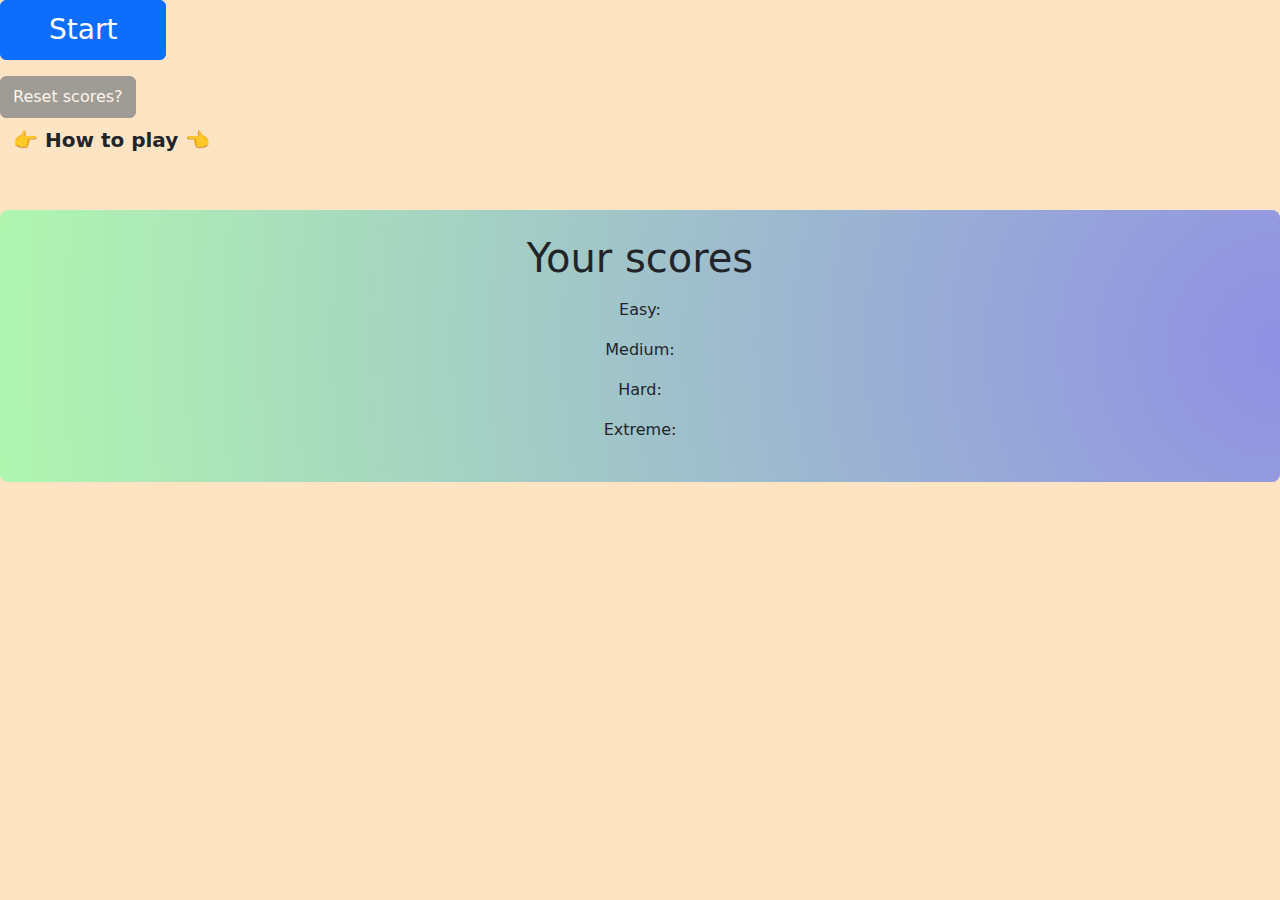
<file: index.html>
<!DOCTYPE html>
<html lang="en">
  <head>
    <!-- Meta Tags -->
    <meta charset="UTF-8">
    <meta name="author" content="Andy Agyei-Dwumah">
    <meta
      name="keywords"
      content="web game, prizes and traps, timer game, collect and click, score-based play"
    >
    <meta
      name="description"
      content="Prize Hunt Frenzy is a fast-paced web-based game where you click to collect prizes and avoid traps. Race against the clock across four difficulty levels—Easy to Extreme—to score as many points as you can in 30 seconds!"
    >
    <meta name="viewport" content="width=device-width, initial-scale=1.0">
    <!-- End Meta Tags -->
    <link rel="canonical" href="https://prize-hunt-frenzy.netlify.app/">
    <!-- Open Graph Protocol -->
    <meta property="og:title" content="Prize Hunt Frenzy">
    <meta property="og:type" content="website">
    <meta property="og:url" content="https://prize-hunt-frenzy.netlify.app/">
    <meta property="og:image" content="https://prize-hunt-frenzy.netlify.app/assets/og_image.png">
    <meta property="og:image:width" content="1200">
    <meta property="og:image:height" content="630">
    <meta
      property="og:image:alt"
      content="Prize Hunt Frenzy text overlaid on red and blue squares of different sizes."
    >
    <meta
      property="og:description"
      content="Prize Hunt Frenzy is a fast-paced web-based game where you click to collect prizes and avoid traps. Race against the clock across four difficulty levels—Easy to Extreme—to score as many points as you can in 30 seconds!"
    >
    <meta property="og:locale" content="en_GB">
    <meta property="og:site_name" content="Prize Hunt Frenzy">
    <!-- End Open Graph Protocol -->
    <!-- Twitter Meta Tags -->
    <meta name="twitter:card" content="summary_large_image">
    <meta property="twitter:domain" content="prize-hunt-frenzy.netlify.app">
    <meta property="twitter:url" content="https://prize-hunt-frenzy.netlify.app/">
    <meta name="twitter:title" content="Prize Hunt Frenzy">
    <meta name="twitter:description" content="Prize Hunt Frenzy is a fast-paced web-based game where you click to collect prizes and avoid traps. Race against the clock across four difficulty levels—Easy to Extreme—to score as many points as you can in 30 seconds!">
    <meta name="twitter:image" content="https://prize-hunt-frenzy.netlify.app/assets/og_image.png">
    <!-- End Twitter Meta Tags -->
    <!-- Bootstrap CSS -->
    <link
      href="https://cdn.jsdelivr.net/npm/bootstrap@5.3.3/dist/css/bootstrap.min.css"
      rel="stylesheet"
      integrity="sha384-QWTKZyjpPEjISv5WaRU9OFeRpok6YctnYmDr5pNlyT2bRjXh0JMhjY6hW+ALEwIH"
      crossorigin="anonymous"
    >
    <!-- End Bootstrap CSS -->
    <link href="styles.css" rel="stylesheet" type="text/css">
    <!-- Favicon -->
    <link
      rel="apple-touch-icon"
      sizes="180x180"
      href="/assets/apple-touch-icon.png"
    >
    <link
      rel="icon"
      type="image/png"
      sizes="32x32"
      href="/assets/favicon-32x32.png"
    >
    <link
      rel="icon"
      type="image/png"
      sizes="16x16"
      href="/assets/favicon-16x16.png"
    >
    <link rel="manifest" href="/assets/site.webmanifest">
    <!-- End Favicon -->
    <title>Prize Hunt Frenzy</title>
    <script src="script.js" defer></script>
  </head>
  <body>
    <!-- Start Page Wrapper -->
    <div class="start-page-wrapper">
      <div class="start-btn-wrapper">
        <div class="mb-3">
          <button
            type="button"
            class="btn btn-primary py-2 px-5 fs-3 start-btn"
            data-bs-toggle="modal"
            data-bs-target="#select-difficulty-modal"
          >
            Start
          </button>
        </div>
        <div class="reset-btn-wrapper">
          <button
            type="button"
            id="reset-btn"
            class="btn btn-secondary py-2 fs-6"
          >
            Reset scores?
          </button>
        </div>
        <div class="how-to-play-btn-wrapper">
          <button
            class="btn fs-5 how-to-play-btn"
            data-bs-toggle="modal"
            data-bs-target="#how-to-play-modal"
            >
            <strong>👉 How to play 👈</strong>
          </button>
        </div>
        <div class="scores-wrapper mt-5 p-4">
          <h1 class="mb-3">Your scores</h1>
          <!-- Capitalisation is necessary here to allow easy access in JS file -->
          <p id="Easy-score-js">Easy:</p>
          <p id="Medium-score-js">Medium:</p>
          <p id="Hard-score-js">Hard:</p>
          <p id="Extreme-score-js">Extreme:</p>
        </div>
      </div>
    </div>
    <!-- End Start Page Wrapper -->
    <!-- How To Play Modal -->
    <div
      class="modal fade"
      id="how-to-play-modal"
      tabindex="-1"
      role="dialog"
      aria-hidden="true"
      >
      <div class="modal-dialog">
        <div class="modal-content">
          <div class="modal-header">
            <hgroup>
              <h2>Game objective</h2>
              <p>Collect as many prizes as possible within 30 seconds!</p>
            </hgroup>
          </div>
          <div class="modal-body">
            <ul class="game-instructions-list">
              <li>Prizes &#x28;red squares&#x29; and traps &#x28;blue squares&#x29; appear at random positions and intervals</li>
              <li>Prizes and traps stay on the board for a random duration</li>
              <li>Clicking on a prize increases your score by 3 points</li>
              <li>Clicking on a trap ends the game immediately with a score of -100</li>
              <li>The game ends automatically after 30 seconds</li>
            </ul>
          </div>
          <div class="modal-footer">
            <button
            type="button"
            class="btn btn-secondary"
            data-bs-dismiss="modal"
          >
            Close
          </button>
          </div>
        </div>
      </div>
    </div>
    <!-- End How To Play Modal -->
    <!-- Select Difficulty Modal -->
    <div
      class="modal fade"
      id="select-difficulty-modal"
      tabindex="-1"
      role="dialog"
      aria-hidden="true"
    >
      <div class="modal-dialog">
        <div class="modal-content">
          <div class="modal-body">
            <form method="get" id="modal-form" aria-label="Select difficulty">
              <fieldset>
                <legend>Select difficulty</legend>
                <div class="input-wrapper">
                  <div>
                    <input
                      type="radio"
                      id="easy"
                      name="difficulty"
                      value="Easy"
                    >
                    <label for="easy">Easy</label>
                  </div>
                  <div>
                    <input
                      type="radio"
                      id="medium"
                      name="difficulty"
                      value="Medium"
                    >
                    <label for="medium">Medium</label>
                  </div>
                  <div>
                    <input
                      type="radio"
                      id="hard"
                      name="difficulty"
                      value="Hard"
                    >
                    <label for="hard">Hard</label>
                  </div>
                  <div>
                    <input
                      type="radio"
                      id="extreme"
                      name="difficulty"
                      value="Extreme"
                    >
                    <label for="extreme">Extreme</label>
                  </div>
                </div>
              </fieldset>
            </form>
          </div>
          <div class="modal-footer">
            <button
              type="button"
              class="btn btn-secondary"
              data-bs-dismiss="modal"
            >
              Close
            </button>
            <button
              type="submit"
              form="modal-form"
              class="btn btn-primary"
              data-bs-dismiss="modal"
            >
              Go
            </button>
          </div>
        </div>
      </div>
    </div>
    <!-- End Select Difficulty Modal -->
    <main class="container-xl py-3" id="main">
      <div class="row mb-3 mb-xl-0">
        <div class="col-xl-2">
          <div class="timer-score-wrapper">
            <p role="timer">Time remaining: <span class="time-js"></span></p>
            <p>Score: <span class="score-js"></span></p>
            <p>Best score: <span class="best-score-js"></span></p>
          </div>
        </div>
        <div class="col-xl-10">
          <div class="ms-xl-auto legend-wrapper">
            <div class="prize-legend ms-xl-auto">Prize</div>
            <div class="trap-legend ms-xl-auto">Trap</div>
          </div>
        </div>
      </div>
      <div class="row">
        <div class="col-md-8 mx-auto px-0">
          <div id="game-board-wrapper-js"></div>
        </div>
      </div>
    </main>
    <!-- Bootstrap JS -->
    <script
      src="https://cdn.jsdelivr.net/npm/bootstrap@5.0.2/dist/js/bootstrap.bundle.min.js"
      integrity="sha384-MrcW6ZMFYlzcLA8Nl+NtUVF0sA7MsXsP1UyJoMp4YLEuNSfAP+JcXn/tWtIaxVXM"
      crossorigin="anonymous"
    ></script>
  </body>
</html>
</file>
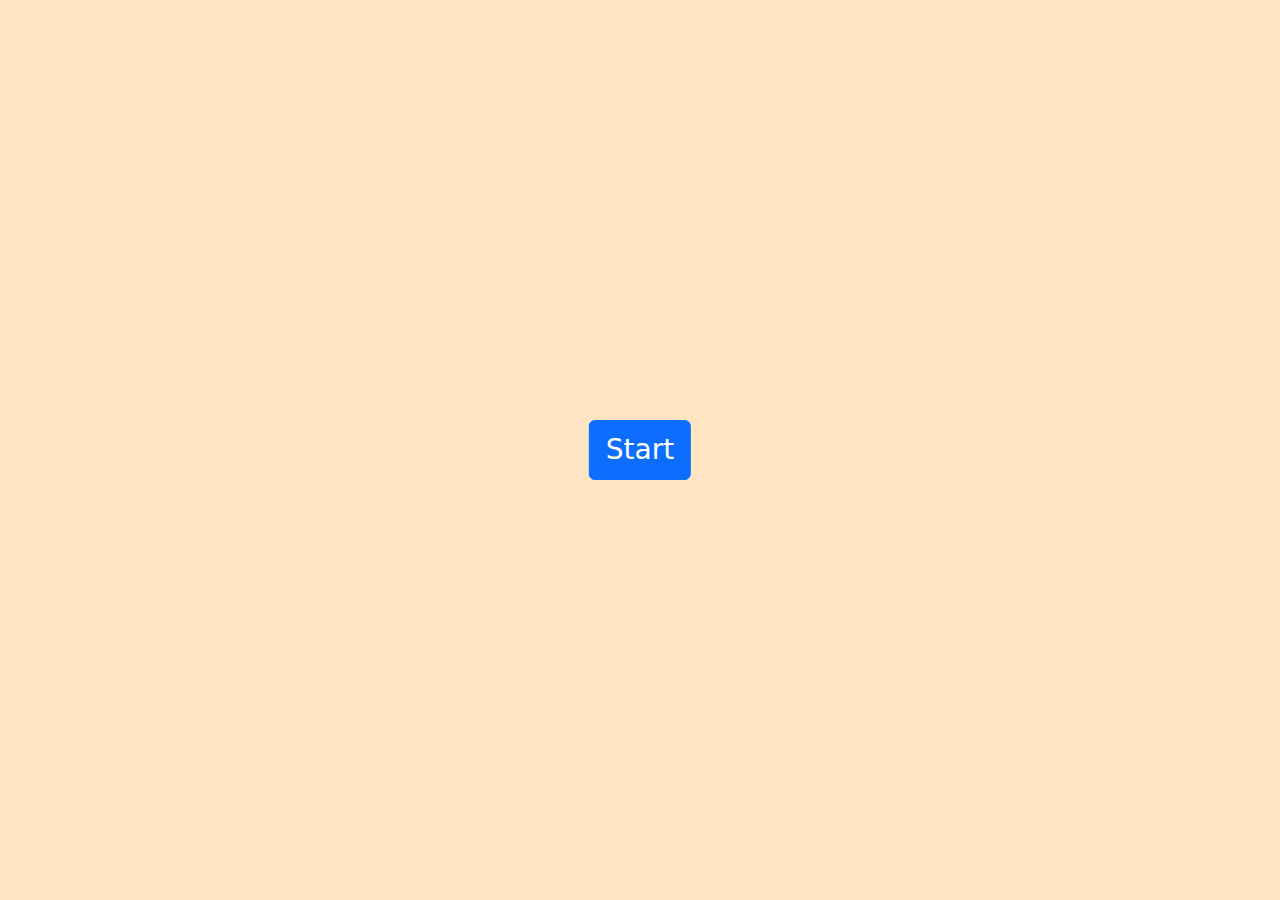
<file: prize_hunt_frenzy.html>
<!DOCTYPE html>
<html lang="en">
  <head>
    <meta charset="UTF-8">
    <meta name="author" content="Andy Agyei-Dwumah">
    <meta name="viewport" content="width=device-width, initial-scale=1.0">
    <!-- Bootstrap css -->
    <link
      href="https://cdn.jsdelivr.net/npm/bootstrap@5.3.3/dist/css/bootstrap.min.css"
      rel="stylesheet"
      integrity="sha384-QWTKZyjpPEjISv5WaRU9OFeRpok6YctnYmDr5pNlyT2bRjXh0JMhjY6hW+ALEwIH"
      crossorigin="anonymous"
    >
    <link href="prize_hunt_frenzy.css" rel="stylesheet" type="text/css">
    <script src="prize_hunt_frenzy.js" defer></script>
    <title>Prize Hunt Frenzy</title>
  </head>
  <body>
    <!-- Button trigger modal -->
    <div class="modal-div-button">
      <button
        type="button"
        class="btn btn-primary modalStartButton py-2 px-3 fs-3"
        data-bs-toggle="modal"
        data-bs-target="#myModal"
      >
        Start
      </button>
    </div>
    <!-- End Button trigger modal -->
    <!-- Modal -->
    <div
      class="modal fade"
      id="myModal"
      tabindex="-1"
      role="dialog"
      aria-labelledby="modalLabel"
      aria-hidden="true"
    >
      <div class="modal-dialog" role="document">
        <div class="modal-content">
          <div class="modal-header">
            <h4 class="modal-title" id="modalLabel">Select Difficulty</h4>
          </div>
          <form method="get" class="modal-form">
            <div class="modal-body">
              <div>
                <input type="radio" id="easy" name="difficulty" value="Easy">
                <label for="easy">Easy</label>
              </div>
              <div>
                <input type="radio" id="medium" name="difficulty" value="Medium">
                <label for="medium">Medium</label>
              </div>
              <div>
                <input type="radio" id="hard" name="difficulty" value="Hard">
                <label for="hard">Hard</label>
              </div>
              <div>
                <input type="radio" id="extreme" name="difficulty" value="Extreme">
                <label for="extreme">Extreme</label>
              </div>
            </div>
            <div class="modal-footer">
              <button
                type="button"
                class="btn btn-secondary"
                data-bs-dismiss="modal"
              >
                Close
              </button>
              <button type="submit" class="btn btn-primary" data-bs-dismiss="modal">
                Go
              </button>
            </div>
          </form>
        </div>
      </div>
    </div>
    <!-- End modal -->
    <main class="container-xl py-3" id="main">
      <div class="row mb-3 mb-xl-0">
        <div class="col-xl-2">
          <div>
            <p class="time"></p>
            <p class="score"></p>
          </div>
        </div>
        <div class="col-xl-10">
          <div>
            <div class="prize-legend ms-xl-auto">Prize</div>
            <div class="trap-legend ms-xl-auto">Trap</div>
          </div>
        </div>
      </div>
      <div class="row">
        <div class="col-md-8 mx-auto">
          <div id="game-board-div"></div>
        </div>
      </div>
    </main>
    <!-- Bootstrap -->
    <script
      src="https://cdn.jsdelivr.net/npm/bootstrap@5.0.2/dist/js/bootstrap.bundle.min.js"
      integrity="sha384-MrcW6ZMFYlzcLA8Nl+NtUVF0sA7MsXsP1UyJoMp4YLEuNSfAP+JcXn/tWtIaxVXM"
      crossorigin="anonymous"
    ></script>
  </body>
</html>
</file>
<file: styles.css>
:root {
    --clr-red: rgb(238 14 29); /* #ee0e1d */
    --clr-bg-red: rgb(253 99 109); /* #fd636d */
    --clr-blue: rgb(82 82 246); /* #5252f6 */
    --clr-bg-blue: rgb(144 144 228); /* #9090e4 */
    --clr-green: rgb(176 246 176); /* #b0f6b0 */
}

@layer reset {
    *,
    *::before,
    *::after {
        box-sizing: border-box;
        margin: 0;
        padding: 0;
    }

    button,
    input {
        font-size: 100%;
        font-family: inherit;
    }
}

body {
    background-color: rgb(255 228 196);
    height: 100dvh;
}

main {
    display: none;
}

.modal-wrapper {
    position: absolute;
    top: 50%;
    left: 50%;
    transform: translate(-50%, -50%);
}

.modal-wrapper button {
    width: 100%;
}

.scores-wrapper {
    text-align: center;
    background: radial-gradient(circle at 100%, var(--clr-bg-blue), var(--clr-green));
    border-radius: 0.5rem;
}

.input-wrapper {
    display: flex;
    justify-content: space-evenly;
    padding-block: 1em;
}

table {
    background-color: var(--clr-green);
}

td {
    height: 36px;
    width: 36px;
}

.prize {
    background-color: var(--clr-red);
}

.trap {
    background-color: var(--clr-blue);
}

.cell {
    background-color: var(--clr-green);
}

.legend-wrapper {
    width: 5em;
}

.prize-legend,
.trap-legend {
    font-size: clamp(1rem, 2.5vw, 1.2rem);
    padding: 1em;
    text-align: center;
}

.prize-legend {
    background-color: var(--clr-bg-red);
    margin-block-end: 0.2em;
}

.trap-legend {
    background-color: var(--clr-bg-blue);
}

.new-personal-best-text {
    font-style: italic;
    background: linear-gradient(to bottom right, var(--clr-red), var(--clr-blue));
    background-clip: text;
    color: transparent;
}

.timer-score-wrapper {
    line-height: 0.8;
}
</file>
<file: prize_hunt_frenzy.css>
:root {
    --red: rgb(255 0 0);
    --blue: rgb(0 0 255);
    --greenishColour: rgb(176 246 176);
}

body {
    background-color: bisque;
    height: 100vh;
}

#main {
    display: none;
}

div:has(.modalStartButton) {
    position: absolute;
    top: 50%;
    left: 50%;
    transform: translate(-50%, -50%);
}

.modal-body {
    display: flex;
    justify-content: space-evenly;
}

table {
    background-color: var(--greenishColour);
}

td {
    height: 28px;
    width: 28px;
}

.prize {
    background-color: var(--red);
}

.trap {
    background-color: var(--blue);
}

.cell {
    background-color: var(--greenishColour);
}

.prize-legend, .trap-legend {
    font-size: clamp(1rem, 2.5vw, 1.2rem);
    padding: 1em;
    text-align: center;
}

.prize-legend {
    background-color: var(--red);
    margin-bottom: 0.2em;
}

.trap-legend {
    background-color: var(--blue);
}

/* MEDIA QUERIES */

@media (width >= 280px) {
    .prize-legend,
    .trap-legend {
        width: 30%;
    }
}

@media (width >= 580px) {
    .prize-legend,
    .trap-legend {
        width: 12%;
    }
}
</file>
